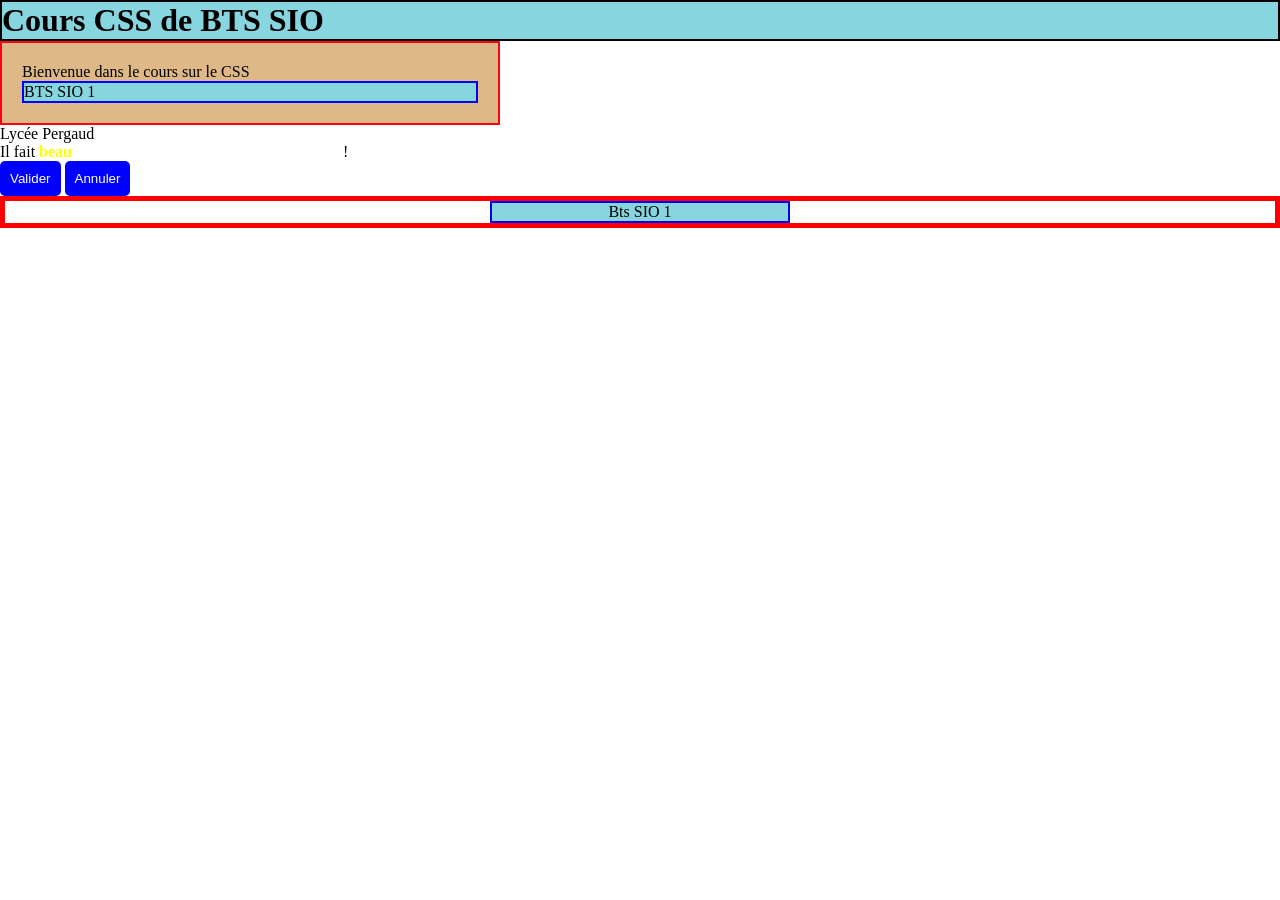
<file: projets/projet-css/cours-css/index.html>
<!DOCTYPE html>
<html lang="en">
<head>
    <meta charset="UTF-8">
    <meta name="viewport" content="width=device-width, initial-scale=1.0">
    <title>Cours CSS</title>
    <link rel="stylesheet" href="styles.css">
</head>
<body>
    <h1>Cours CSS de BTS SIO</h1>
    <div class="exemple-div">Bienvenue dans le cours sur le CSS
        <p class="exemple-p">BTS SIO 1</p>
    </div>
    <p>Lycée Pergaud</p>
    <p>Il fait <span>beau</span> !</p>
    <button>Valider</button>
    <button>Annuler</button>
    <div class="div1">
        <p class="p1">Bts SIO 1</p>
    </div>
</body>
</html>
</file>
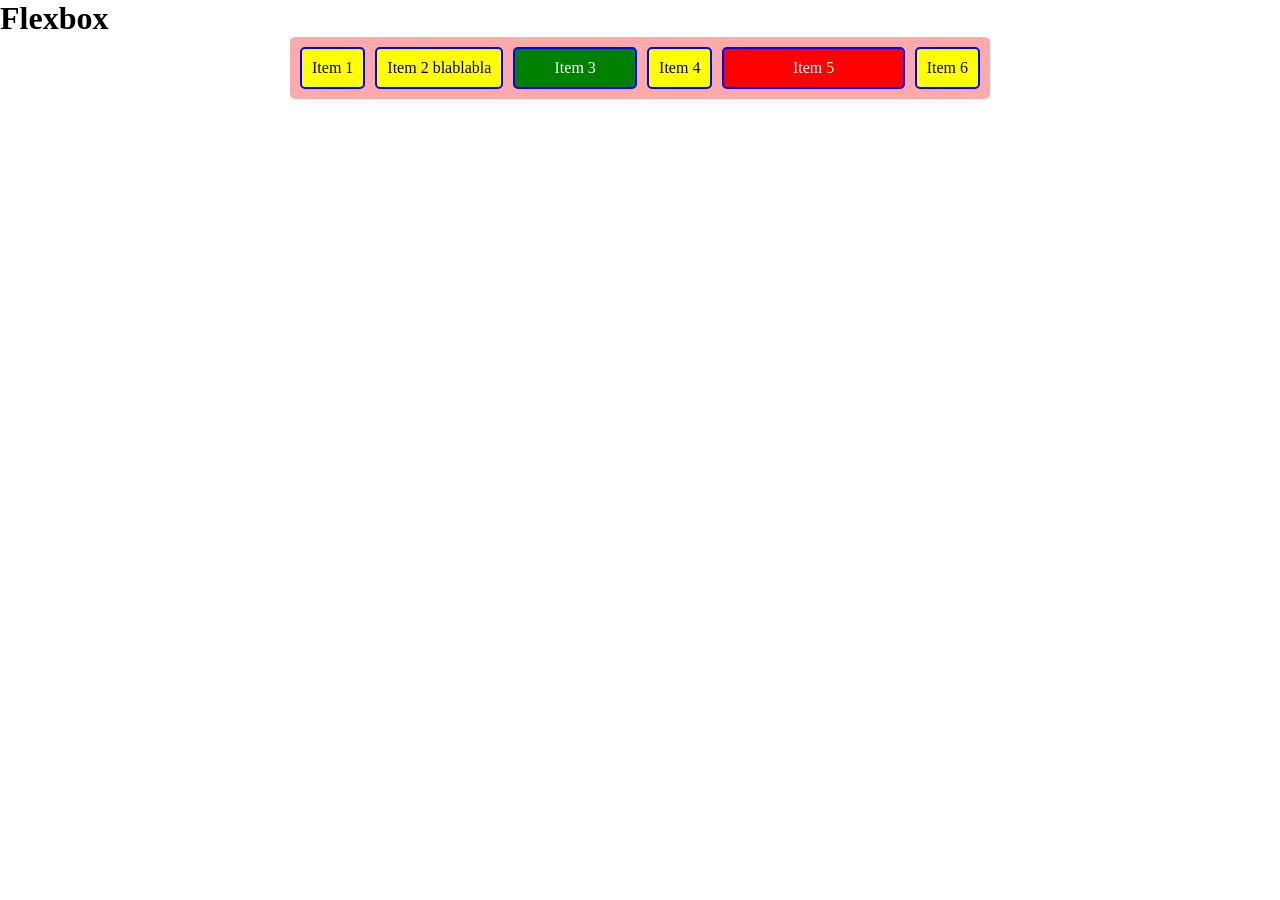
<file: projets/projet-css/css-flex/index.html>
<!DOCTYPE html>
<html lang="en">
<head>
    <meta charset="UTF-8">
    <meta name="viewport" content="width=device-width, initial-scale=1.0">
    <title>Flex</title>
    <link rel="stylesheet" href="styles.css">
</head>
<body>
    <h1>Flexbox</h1>
    <div class="flex-conteneur">
        <div class="flex-item">Item 1</div>
        <div class="flex-item">Item 2 blablabla</div>
        <div class="flex-item flex-item-3">Item 3</div>
        <div class="flex-item">Item 4</div>
        <div class="flex-item flex-item-5">Item 5</div>
        <div class="flex-item">Item 6</div>
    </div>
</body>
</html>
</file>
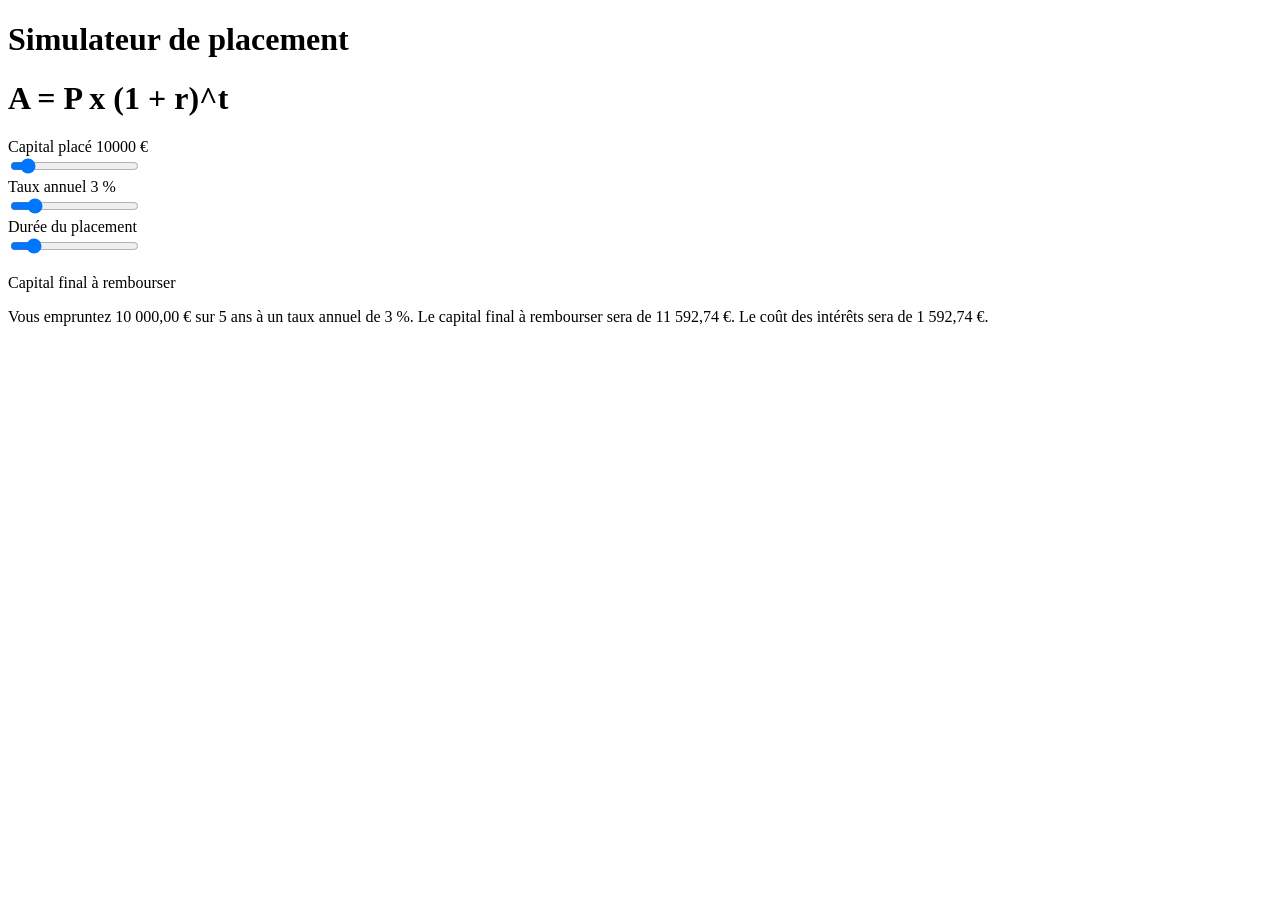
<file: cours/JavaScript/javascript-intro/dom/simulateur pret/index.html>
<!DOCTYPE html>
<html lang="en">

<head>
    <meta charset="UTF-8">
    <meta name="viewport" content="width=device-width, initial-scale=1.0">
    <title>Calculateur de placement</title>
</head>

<body>
    <h1>Simulateur de placement</h1>
    <h1>A = P x (1 + r)^t</h1>
    <form >
        <label for="capitalPlace">Capital placé <span id="afficheCapitalPlace"></span></label> <br>
        <input type="range" id="capitalPlace" min="1000" max="100000" value="10000"> <br>

        <label for="tauxAnnuel">Taux annuel <span id="afficheTauxAnnuel"></span></label> <br>
        <input type="range" id="tauxAnnuel" min="0" max="20" value="3"> <br>

        <label for="dureePlacement">Durée du placement <span id="afficheDuree"></span></label> <br>
        <input type="range" id="dureePlacement" min="1" max="30" value="5"> <br>
    </form>
    <div>
        <p>Capital final à rembourser</p>
        <p id="afficheCapitalFinal"></p>
    </div>
    <div>

    </div>
    <div>
       Vous empruntez 10 000,00 € sur 5 ans à un taux annuel de 3 %. Le capital final à rembourser sera de 11 592,74 €. Le coût des intérêts sera de 1 592,74 €. 
    </div>

    <script src="app.js"></script>
</body>

</html>
</file>
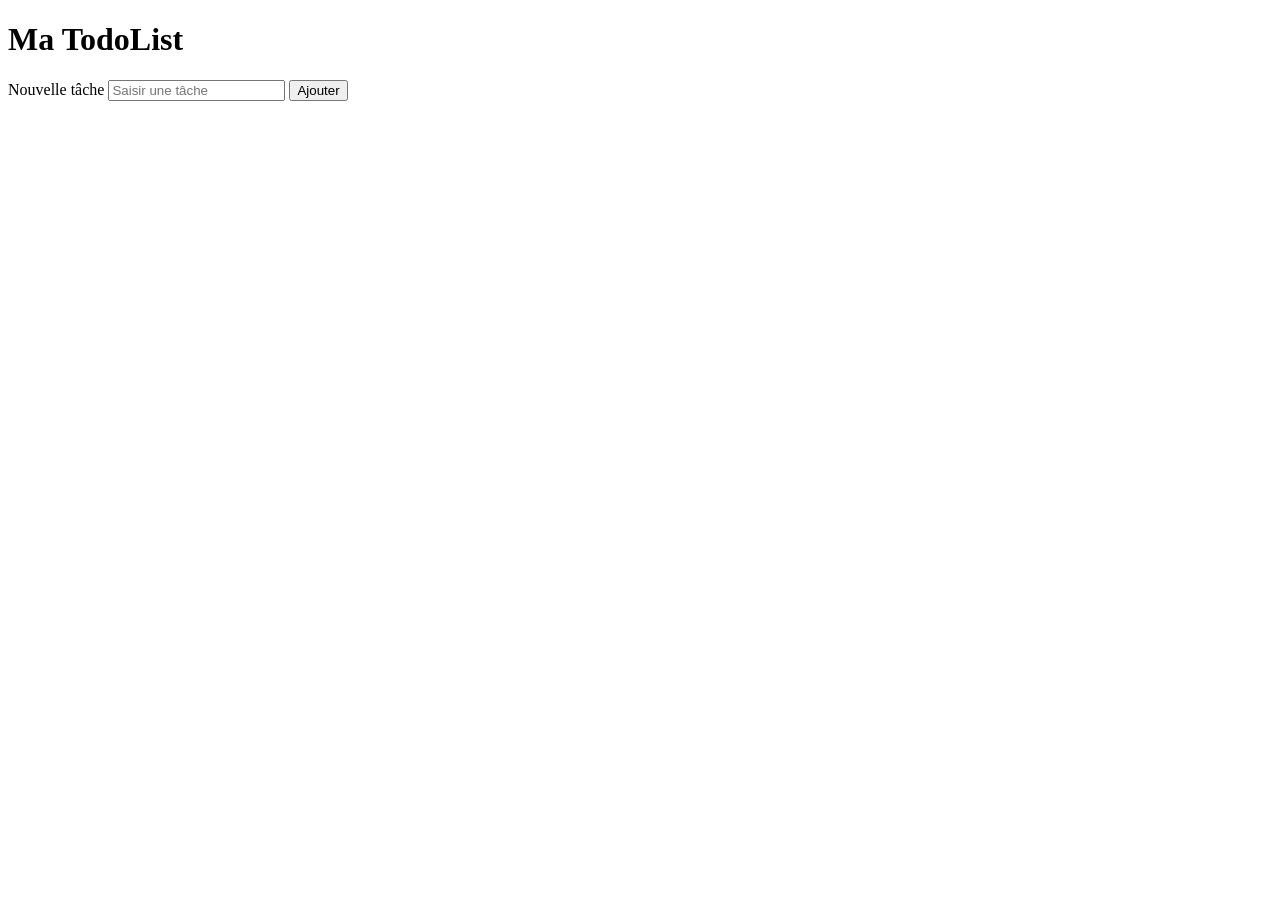
<file: cours/JavaScript/javascript-intro/dom/todolist/index.html>
<!DOCTYPE html>
<html lang="en">

<head>
    <meta charset="UTF-8">
    <meta name="viewport" content="width=device-width, initial-scale=1.0">
    <title>TodoList</title>
</head>

<body>
    <h1>Ma TodoList</h1>
    <form id="taskForm">
        <label for="taskInput">Nouvelle tâche</label>
        <input type="text" id="taskInput" placeholder="Saisir une tâche">
        <button type="submit">Ajouter</button>
    </form>
    <p id="erreur"></p>
    <ul id="taskList">

    </ul>
    <script src="app.js"></script>
</body>

</html>
</file>
<file: projets/projet-css/cours-css/styles.css>
* {
    box-sizing: border-box;
    margin: 0;
    padding: 0;
}

.exemple-div{
    border: 2px solid #FF0011;
    background-color: burlywood;
    padding: 20px;
    width: 500px;
}

div p{
    border: 2px solid blue;
    background-color:rgb(135, 213, 222);
}

h1 {
    border: 2px solid black;
    background-color: rgb(135, 213, 222);  
}

span{
    display: inline-block;
    color: yellow;
    font-weight: bold;
    width: 300px;
}

button{
    padding: 10px;
    background: blue;
    color:white;
    border-radius: 5px;
    border: none;
    cursor: pointer;
}

button:hover{
    background: blueviolet;
}

.div1{
    border: 5px solid red;
}

.p1{
    text-align: center;
    width: 300px;
    margin: 0px auto;
}
</file>
<file: projets/projet-css/css-flex/styles.css>
* {
    box-sizing: border-box;
    margin: 0;
    padding: 0;
}

.flex-conteneur{
    max-width: 700px;
    /* height: 300px; */
    background: #faa;
    border-radius: 5px;
    padding: 10px;
    margin: 0px auto;
    display: flex;
    flex-direction: row; /*définir l'axe principal*/
    justify-content: center;   /*justification des items sur l'axe principal*/
    gap: 10px;
    flex-wrap: nowrap; /*définir le passage à une nouvelle ligne si plus de place*/
    /* align-items: center;définir l'alignement sur l'axe transversal */
}

.flex-item{
    padding: 10px;
    background: yellow;
    text-align: center;
    border-radius: 5px;
    border: 2px solid blue;
}

.flex-item-3{
    background: green;
    color: white;
    flex-grow: 1;
}

.flex-item-5{
    background: red;
    color: white;
    flex-grow: 2;
    flex-shrink: 0;
}
</file>
